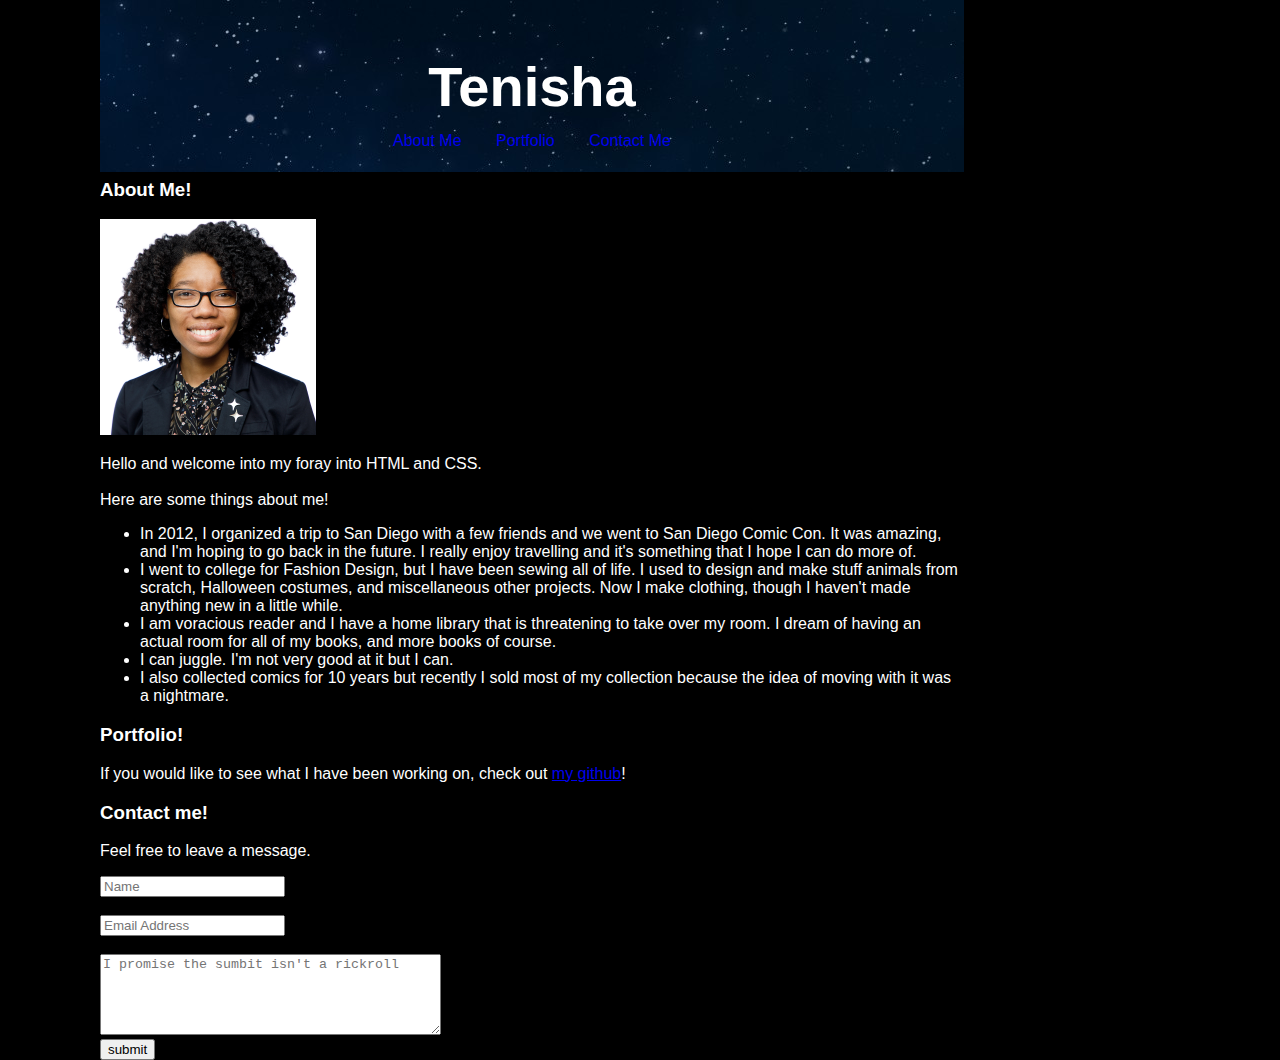
<file: index.html>
<!DOCTYPE html>
<html>

	<head>
		<title><!!!></title>
		<link rel="stylesheet" type="text/css" href="css/styles.css"/>
	</head>

	<body>

		<div id="wrap">
			<!--Here i was trying to get the page centered and i couldn't not get it to work -->
			<div class="container">

				<header>
				 	<h1>Tenisha</h1>
				</header>

				<nav>
	        <ul>
	          <li><a href=#aboutme>About Me</a></li>
	          <li><a href=#portfolio>Portfolio</a></li>
	          <li><a href=#contactform>Contact Me</a></li>
	        </ul>
				</nav>

			</div>
			<!--bio div to contain the text-->
			<div id="bio">
			<h3>About Me!</h3>
			<a name="aboutme">
			<!--for some reason the img css stopped working on me and i couldn't figure it out!!!-->
			<img src="images\TenishaForde.JPG"; alt="Me"; width= 25%;height= 25%;>
				<p>Hello and welcome into my foray into HTML and CSS.<br><br>Here are some things about me!</p>

					<ul>
						<li>In 2012, I organized a trip to San Diego with a few friends and we went to San Diego Comic Con. It was amazing, and I'm hoping to go back in the future. I really enjoy travelling and it's something that I hope I can do more of.</li>

						<li>I went to college for Fashion Design, but I have been sewing all of life. I used to design and make stuff animals from scratch, Halloween costumes, and miscellaneous other projects. Now I make clothing, though I haven't made anything new in a little while.</li>

						<li>I am voracious reader and I have a home library that is threatening to take over my room. I dream of having an actual room for all of my books, and more books of course.</li>

						<li>I can juggle. I'm not very good at it but I can.</li>

						<li>I also collected comics for 10 years but recently I sold most of my collection because the idea of moving with it was a nightmare.</li>

					</ul>
			</div>

			<h3>Portfolio!</h3>
			<a name="portfolio">
			<p>If you would like to see what I have been working on, check out <a href="https://github.com/fordeprefect/">my github</a>!</p>

			<h3>Contact me!</h3>
			<a name="contactform">
			<p>Feel free to leave a message.</p>

			<!--the form-->
			<form action="https://youtu.be/oiIjRs8M2KY">
				<input type="text" placeholder="Name">
				<br><br>
				<input type="text" placeholder="Email Address">
				<br><br>
				<textarea name="Textbox" placeholder="I promise the sumbit isn't a rickroll" cols="40" rows="5"></textarea>
				<br>
				<input type="submit" value="submit">
			</form>

		</div>
	</body>
</html>
</file>
<file: css/styles.css>
h1 {
  font-family: sans-serif;
  font-size: 56px;
}

body{
max-width: 1080px;
margin: 0 auto;
float: none ;
font-family: sans-serif;
color: white;
background-color: black;
}

/*this stopped and i couldn't figure out why*/
img {
   src: "images\TenishaForde.JPG";
   alt: "Me";
   width: 25%;
   height: 25%;
}

/* container around the heading for the background*/
div.container {
    width: 80%;
    border: 0px ;
    background-image: url("../images/galaxybackground.jpg");
    background-size: fill;
}

header {
    padding: 1em;
    margin-bottom: -50px;
    color: white;
    background-color: black;
    text-align: center;
    background-image: url("../images/galaxybackground.jpg");
    background-size: fill;
}

nav {
    float: center;
    margin: 0;
    padding: 10px;
    text-align: center;
    color: white;
}

nav li{
  padding: 15px;
  display: inline;
}

nav ul {
    list-style-type: none;
    padding: 0;
    display: inline;
}

nav ul a {
    text-decoration: none;
}
/* to contain the text in the profile*/
#bio{
  width: 80%;
}
</file>
